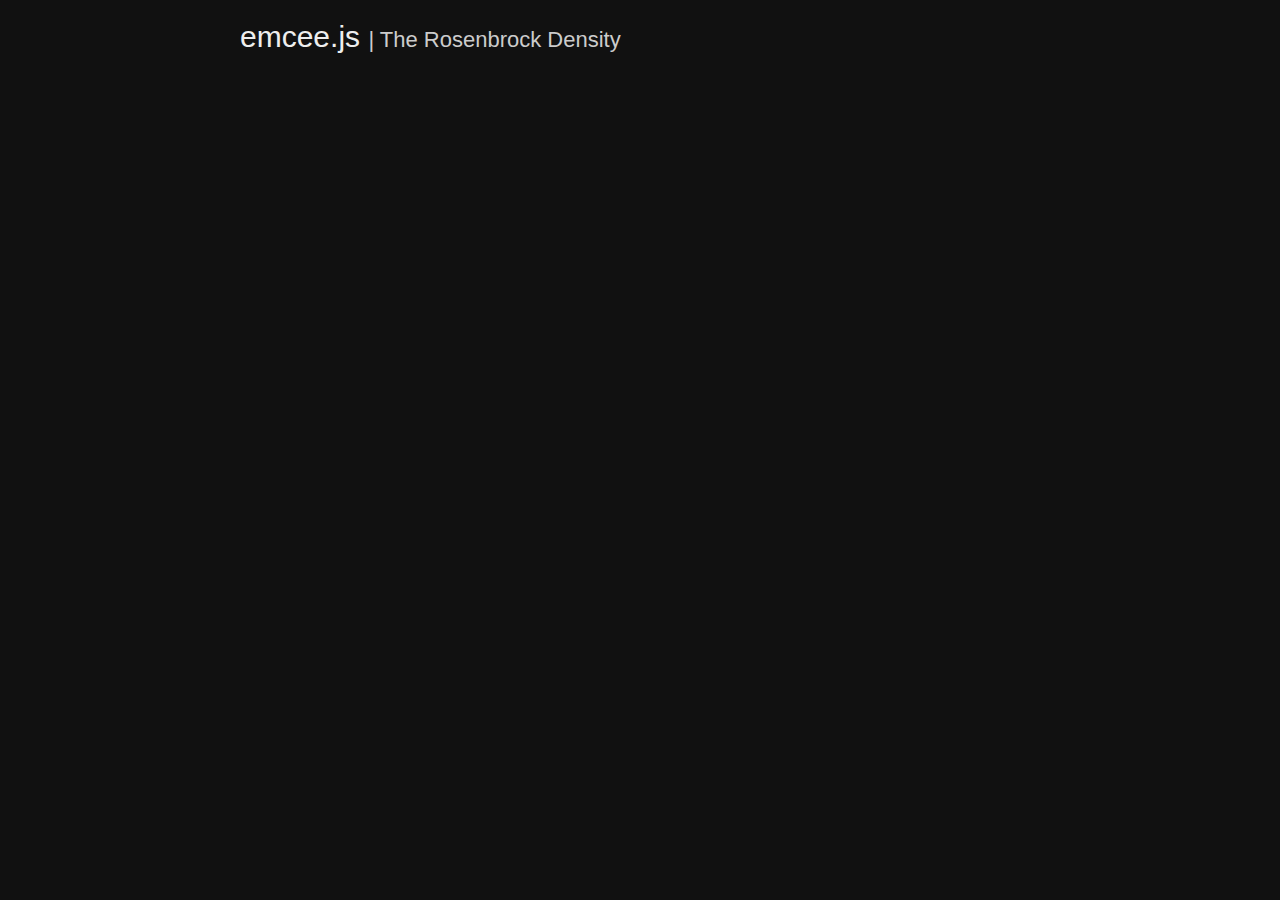
<file: index.html>
<!DOCTYPE HTML>
<html>
<head>
    <meta http-equiv="content-type" content="text/html; charset=utf-8">

    <title>emcee.js</title>

    <script type="text/javascript" charset="utf-8">
        window.location = "examples/rosenbrock/";
    </script>

</head>
<body>

</body>
</html>
</file>
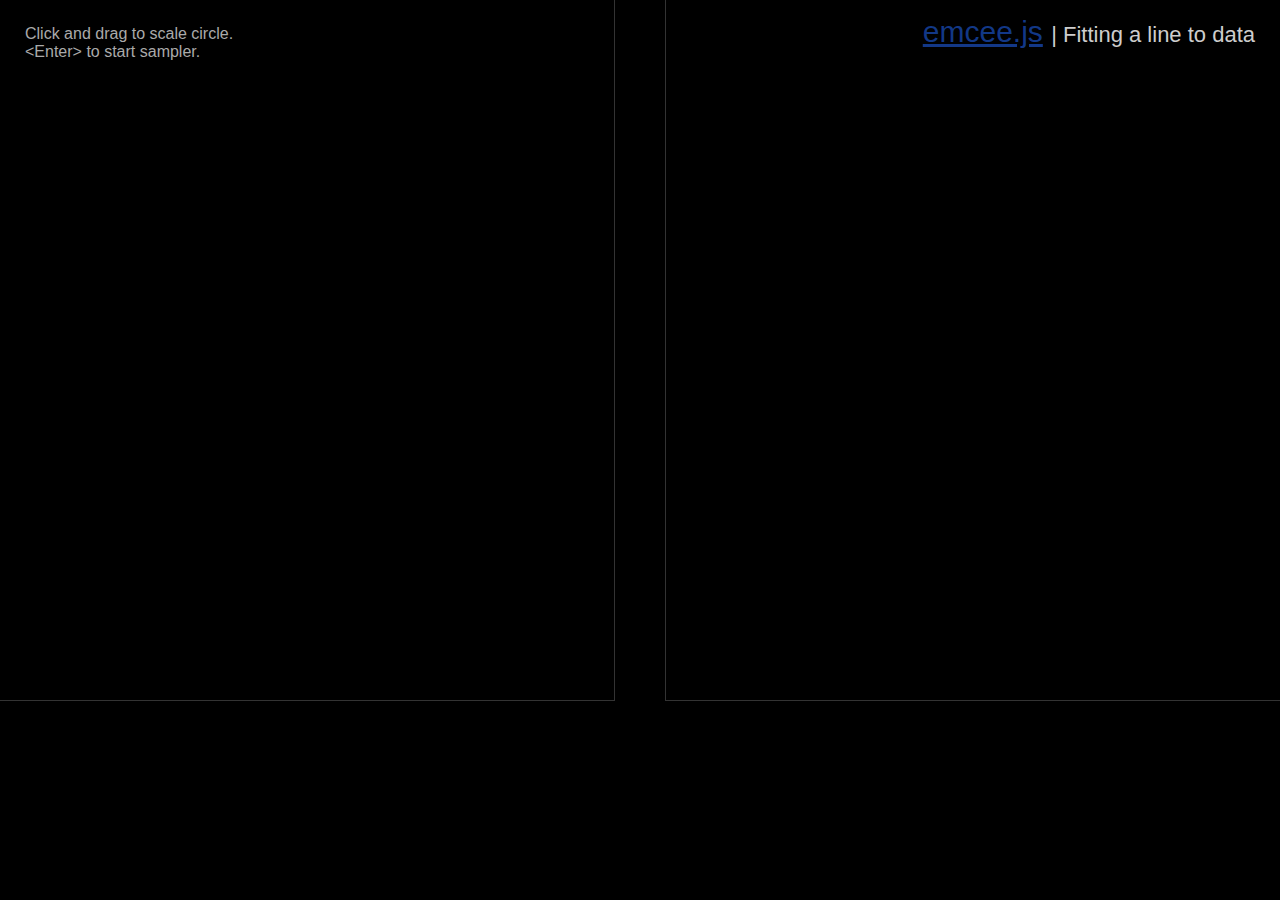
<file: examples/line/index.html>
<!DOCTYPE HTML>
<html>
<head>
    <meta http-equiv="content-type" content="text/html; charset=utf-8">

    <title>emcee.js | Fitting a line</title>

    <!-- External Javascript with Local Fallbacks -->
    <script src="http://d3js.org/d3.v2.min.js"></script>
    <script src="//ajax.googleapis.com/ajax/libs/jquery/1.7.0/jquery.min.js"></script>
    <script>if (typeof(d3) === "undefined") { document.write(unescape("%3Cscript src="../../ext/d3.v2.min.js"%3E%3C/script%3E")); }</script>
    <script>if (typeof(jQuery) === "undefined") { document.write(unescape("%3Cscript src="../../ext/jquery-1.6.1.min.js"%3E%3C/script%3E")); }</script>

    <script type="text/javascript" src="../../emcee.js"></script>

    <link href="style.css" rel="stylesheet">

    <script type="text/javascript">

        function sampleCircle(x, y, r) {

            var r0 = r*Math.sqrt(Math.random());
            var phi = 2.*3.1415926*Math.random();
            var x0 = r0*Math.cos(phi);
            var y0 = r0*Math.sin(phi);

            return [x+x0, y+y0]
        }

        function apwEmceeTest(x, y, r) {
            var density_function, initialPosition, sampler, chain;
            var NUM_WALKERS = 100;
            var TRUE_SLOPE = 1.0,
                TRUE_INTERCEPT = 10.0;

            var slopes = [0, 100.],
                intercepts = [0, 100.];

            // Define the density.
            var xx,yy;
            var width = $("#mcmc_viz").width(),
                height = $("#mcmc_viz").height(),
                halfWidth = $("#mcmc_viz").width()/2,
                halfHeight = $("#mcmc_viz").height()/2;

            /*var xs = [201, 244, 47, 287, 203, 58, 210, 202, 198, 158, 165, 201, 157, 131, 166, 160, 186, 125, 218, 146],
                ys = [592, 401, 583, 402, 495, 173, 479, 504, 510, 416, 393, 442, 317, 311, 400, 337, 423, 334, 533, 344],
                sigma_ys = [61, 25, 38, 15, 21, 15, 27, 14, 30, 16, 14, 25, 52, 16, 34, 31, 42, 26, 16, 22];
            */

            var xs = [0.0, 0.83333333333333337, 1.6666666666666667, 2.5, 3.3333333333333335, 4.166666666666667, 5.0, 5.8333333333333339, 6.666666666666667, 7.5, 8.3333333333333339, 9.1666666666666679, 10.0, 10.833333333333334, 11.666666666666668, 12.5, 13.333333333333334, 14.166666666666668, 15.0, 15.833333333333334, 16.666666666666668, 17.5, 18.333333333333336, 19.166666666666668, 20.0],
                ys = [8.0311692558851213, 18.086564183981416, 20.102460212229307, 20.79297258946967, 17.85055056620147, 27.987934484778119, 37.788204982664425, 31.225564397209627, 34.52437174492421, 36.807995549632253, 39.337399328680675, 34.451263845549271, 46.398572522616341, 47.185578443384834, 50.739545035337656, 52.334749743798703, 48.644055423643032, 52.454405607161249, 60.988972832569495, 71.161397243101348, 64.735419494751483, 66.457159582505398, 81.90643282922224, 71.382339755634376, 68.514186886637049],
                sigma_ys = [2.9139412808389267, 1.9593773117459923, 4.0000111058826002, 1.2648680838690685, 7.3551152958588517, 2.7203138430345666, 8.1091489765025528, 9.6951173725135611, 3.0881203663971766, 3.9737318103651722, 0.4854081458002113, 5.8173002611304394, 2.3194913794792829, 1.7684135620004526, 2.6579346732194455, 8.8289371523918216, 8.6131656845782629, 7.6010626530379799, 2.38417704911835, 8.163701419749545, 2.5839449551327709, 3.0992421933614853, 8.3068814572991609, 0.47767647156166992, 3.5672186267988759];

            var data = new Array();
            for (ii=0; ii < xs.length; ii++) {
                data.push([xs[ii], ys[ii], sigma_ys[ii]]);
            }

            // Scalers!
            var data_to_pixel_x = d3.scale.linear().range([0, width]).domain([Math.min.apply(null, xs), Math.max.apply(null, xs)]),
                data_to_pixel_y = d3.scale.linear().range([height, 0]).domain([Math.min.apply(null, ys), Math.max.apply(null, ys)]);

            var pixel_to_data_x = d3.scale.linear().range([Math.min.apply(null, xs), Math.max.apply(null, xs)]).domain([0, width]),
                pixel_to_data_y = d3.scale.linear().range([Math.min.apply(null, ys), Math.max.apply(null, ys)]).domain([height, 0]);

            var fdata_to_pixel_x = d3.scale.linear().range([0, width]).domain([0,20]),
                fdata_to_pixel_y = d3.scale.linear().range([height, 0]).domain([0,20]);

            var fpixel_to_data_x = d3.scale.linear().range([0,20]).domain([0, width]),
                fpixel_to_data_y = d3.scale.linear().range([0,20]).domain([height, 0]);

            // The density function is in *data* coorindates
            var sigma_x = 0.25,
                sigma_y = 4.0;
            density_function = function (p) {
                //xx = (p[0]-TRUE_SLOPE);
                //yy = (p[1]-TRUE_INTERCEPT);

                var prob = 0.0, f;
                for (ii=0; ii < xs.length; ii++) {
                    f = ys[ii] - p[0]*xs[ii] - p[1];
                    prob += -(f*f/(2*sigma_ys[ii]*sigma_ys[ii]));
                }
                return prob;
            };

            // Plot the data
            plot_svg.selectAll(".dataPointErrors").data(data)
                .enter().append("line")
                .attr("x1", function(d) { return data_to_pixel_x(d[0]); })
                .attr("y1", function(d) { return data_to_pixel_y(d[1]-d[2]);})
                .attr("x2", function(d) { return data_to_pixel_x(d[0]);})
                .attr("y2", function(d) { return data_to_pixel_y(d[1]+d[2]);})
                .attr("stroke", "#333")
                .attr("stroke-width", 3);

            plot_svg.selectAll(".dataPoints")
                .data(data)
                .enter().append("circle")
                .attr("r", 3)
                .attr("cx", function(d) { return data_to_pixel_x(d[0]); })
                .attr("cy", function(d) { return data_to_pixel_y(d[1]); })
                .attr("class", "walkerStart");

            // Set up the sampler.
            var initialPosition = new Array();
            for (i = 0; i < NUM_WALKERS; i++) {
                var coord = sampleCircle(x,y,r);
                initialPosition.push([fpixel_to_data_x(coord[0]), fpixel_to_data_y(coord[1])]);
            }

            sampler = new emcee.EnsembleSampler(density_function);

            // If there is already a circle of walkers on the SVG, delete the walker initial
            //  position circles
            if (mcmc_svg.selectAll(".walkerStart") != null) {
                mcmc_svg.selectAll(".walkerStart").data([]).exit().remove();
            }

            // If there are already a bunch of lines on the plot SVG, delete them
            if (plot_svg.selectAll(".walkerStartLines") != null) {
                plot_svg.selectAll(".walkerStartLines").data([]).exit().remove();
            }

            mcmc_svg.selectAll(".walkerStart")
                .data(initialPosition)
                .enter().append("circle")
                .attr("r", 1.5)
                .attr("cx", function(coord) { return fdata_to_pixel_x(coord[0]); })
                .attr("cy", function(coord) { return fdata_to_pixel_y(coord[1]); })
                .attr("class", "walkerStart");

            // m = coord[0], b = coord[1]
            plot_svg.selectAll(".walkerStartLines")
                .data(initialPosition)
                .enter().append("line")
                .attr("x1", data_to_pixel_x(0.))
                .attr("y1", function(coord) { return data_to_pixel_y(coord[1]); })
                .attr("x2", width)
                .attr("y2", function(coord) { return data_to_pixel_y(coord[0]*pixel_to_data_x(width) + coord[1]); })
                .attr("class", "walkerStartLines");

            redraw = function () {
                chain = sampler.runMCMC(initialPosition, 1);
                initialPosition = chain[chain.length - 1];

                var circle = mcmc_svg.selectAll(".walkerStart")
                        .data(initialPosition)
                        .attr("cx", function(d) { return fdata_to_pixel_x(d[0]); })
                        .attr("cy", function(d) { return fdata_to_pixel_y(d[1]); });


                var lines = plot_svg.selectAll(".walkerStartLines")
                        .data(initialPosition)
                        .attr("x1", data_to_pixel_x(0.))
                        .attr("y1", function(d) { return data_to_pixel_y(d[1]); })
                        .attr("x2", width)
                        .attr("y2", function(d) { return data_to_pixel_y(d[0]*pixel_to_data_x(width) + d[1]); });
            };

            setInterval(function() {
                redraw();
                d3.timer.flush(); // avoid memory leak when in background tab
            }, 0);

            return;

        };
    </script>

</head>
<body>
    <div class="container">
        <div id="info">
            Click and drag to scale circle.<br/>
            &lt;Enter&gt; to start sampler.
        </div>
        <div id="header">
            <a href="https://github.com/dfm/emcee.js">emcee.js</a>
            <small>| Fitting a line to data</small>
        </div>
    </div>

    <div class="container">
        <div id="mcmc_viz"></div>
        <div id="plot_viz">geez</div>
    </div>

    <script type="text/javascript">
        // - Density function should be chi-squared of a bunch of data points, e.g. see Hogg's Fitting
        //      a line to data.

        var w = $("#mcmc_viz").width(),
            h = $("#mcmc_viz").height();

        // Set minimum and maximum size to the MCMC initialization circle
        var minimum_r = 5,
            maximum_r = 200;

        var x0 = 0.,
            y0 = 0.,
            x1 = 0.,
            y1 = 0.;

        var mouseDown = 0;

        var mcmc_svg = d3.select("#mcmc_viz").append("svg")
            .attr("width", w)
            .attr("height", h)
            .on("mousemove", vizMousemove)
            .on("mousedown", vizMousedown)
            .on("mouseup", vizMouseup);

        var plot_svg = d3.select("#plot_viz").append("svg")
            .attr("width", w)
            .attr("height", h);
            //.on("mousemove", plotMousemove)
            //.on("mousedown", plotMousedown)
            //.on("mouseup", plotMouseup);

        function vizMousedown() {
            var coord = d3.svg.mouse(this);
            x0 = coord[0];
            y0 = coord[1];
            mouseDown = 1;
        };

        function vizMouseup() {
            var coord = d3.svg.mouse(this);
            x1 = coord[0];
            y1 = coord[1];
            mouseDown = 0;

            r = Math.sqrt(Math.pow(x1-x0,2) + Math.pow(y1-y0,2));
            // Enforce maximum and minimum radius values
            if (r < minimum_r || r > maximum_r) {
                return
            }
            d3.select("circle")
                .attr("r", r);
        };

        function vizMousemove() {
            var coord = d3.svg.mouse(this);

            if (d3.select("circle") == "") {
                mcmc_svg.append("circle")
                .attr("r", 16)
                .attr("cx", coord[0])
                .attr("cy", coord[1])
                .attr("class", "mouseFollower");
            }

            if (mouseDown == 1) {
                var r = Math.sqrt(Math.pow(coord[0]-x0,2) + Math.pow(coord[1]-y0,2));
                // Enforce maximum and minimum radius values
                if (r < minimum_r || r > maximum_r) {
                    return
                }

                d3.select("circle")
                    .attr("cx", coord[0])
                    .attr("cy", coord[1])
                    .attr("r", r);
            } else {
                d3.select("circle")
                    .attr("cx", coord[0])
                    .attr("cy", coord[1]);
            }
        };

        var event = null;
        d3.select(window).on("keydown", function() {
            switch (d3.event.keyCode) {
                case 13:
                    var x = parseFloat(d3.select("circle")
                        .attr("cx"));
                    var y = parseFloat(d3.select("circle")
                        .attr("cy"));
                    var r = parseFloat(d3.select("circle")
                        .attr("r"));

                    if (d3.select("#mcmcInitCircle") == "") {
                        mcmc_svg.append("circle")
                            .attr("id", "mcmcInitCircle");
                    }

                    mcmc_svg.select("#mcmcInitCircle")
                        .attr("r", r)
                        .attr("cx", x)
                        .attr("cy", y);

                    var sampler = apwEmceeTest(x, y, r);
            }
        });

    </script>

</body>
</html>
</file>
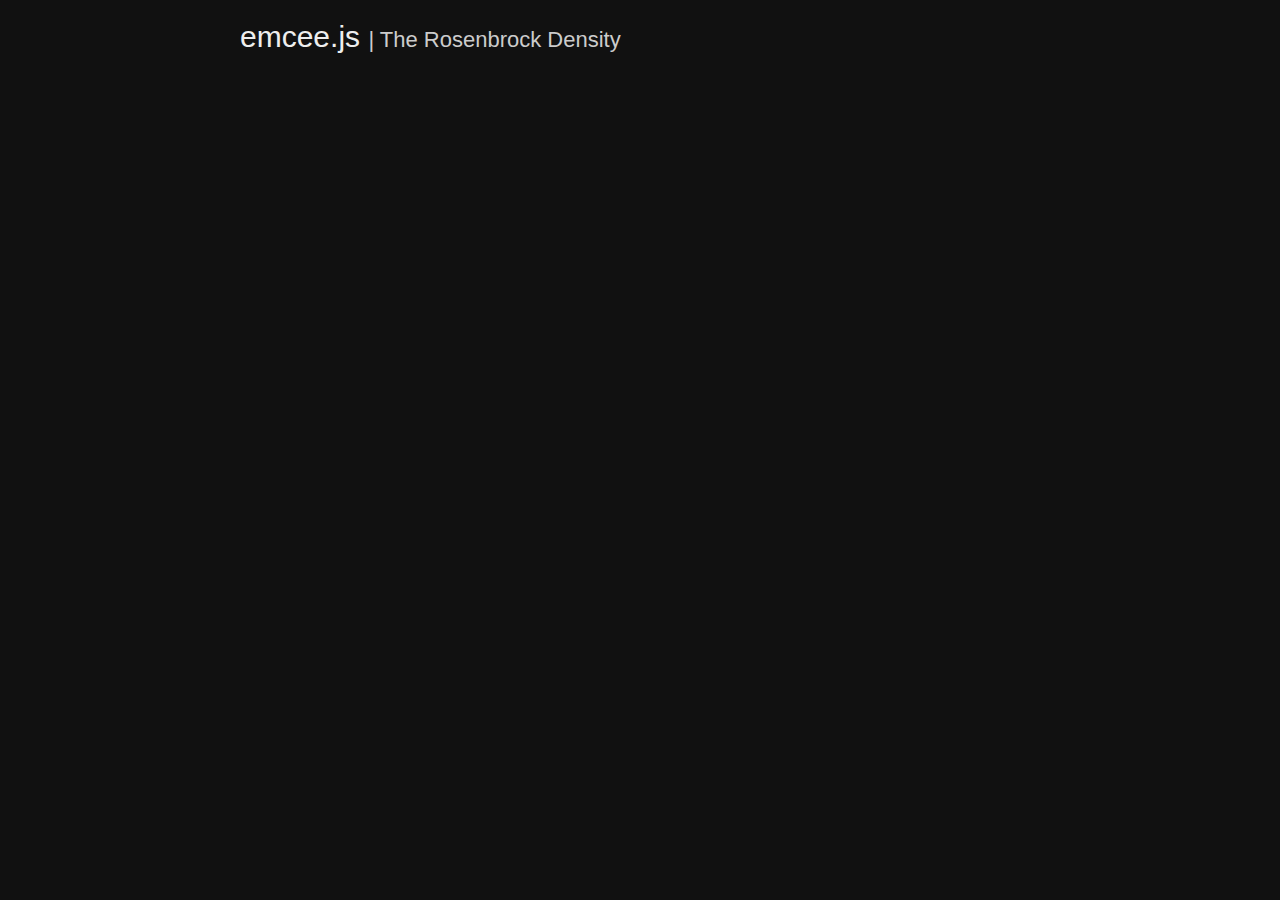
<file: examples/rosenbrock/index.html>
<!DOCTYPE HTML>
<html>
<head>
    <meta http-equiv="content-type" content="text/html; charset=utf-8">

    <title>emcee.js</title>

    <script type="text/javascript" src="../../emcee.js"></script>
    <script type="text/javascript" src="http://d3js.org/d3.v2.min.js"></script>

    <style type="text/css">

        body {
            background: #111;
            font-family: "Helvetica Neue", Helvetica, Arial, sans-serif;
            font-weight: 300;
            color: #eee;
        }

        a {
            text-decoration: none;
            color: #eee;
        }

        h1 {
            font-weight: normal;
            font-size: 30px;
        }

        h1 small {
            font-weight: 200;
            font-size: 22px;
            color: #ccc;
        }

        #container {
            width: 800px;
            margin: 0 auto;
        }

        #container circle {
            fill: #7a43b6;
            stroke: #7a43b6;
            opacity: 0.3;
        }

    </style>

</head>
<body>


    <div id="container">
        <h1>
            <a href="https://github.com/dfm/emcee.js">emcee.js</a>
            <small>| The Rosenbrock Density</small>
        </h1>
    </div>

    <script>

        var a1, a2, rosenbrock, initialPosition, sampler, chain;

        // Define the Rosenbrock density.
        a1 = 100.0, a2 = 50.0;
        rosenbrock = function (p) {
            var d1, d2;
            d1 = p[1] - p[0] * p[0];
            d2 = 1 - p[0];
            return -(a1 * d1 * d1 + d2 * d2) / a2;
        };

        // Set up the sampler.
        initialPosition = emcee.smallBall(100, [0, 15.0], [0.01, 0.01]);
        sampler = new emcee.EnsembleSampler(rosenbrock);
        sampler.runMCMC(initialPosition, 1);

        var x = d3.scale.linear().range([0, 800]).domain([-6, 6]),
            y = d3.scale.linear().range([500, 0]).domain([-1, 30]);

        var svg = d3.select("#container").append("svg:svg")
                    .attr("width", 800)
                    .attr("height", 500)
                    .append("svg:g");

        var rect = svg.append("rect")
                    .attr("width", "100%")
                    .attr("height", "100%")
                    .attr("opacity", 0)
                    .on("click", function (d, i) {
                        var mp = d3.mouse(this);
                        initialPosition = emcee.smallBall(500, [x.invert(mp[0]), y.invert(mp[1])], [0.01, 0.01]);
                        redraw();
                    });

        var circle = svg.selectAll("circle")
           .data(sampler.chain[sampler.chain.length - 1])
          .enter().append("circle")
           .attr("cx", function(d) { return x(d[0]); })
           .attr("cy", function(d) { return y(d[1]); })
           .attr("r", 1.5);

        redraw = function () {
            chain = sampler.runMCMC(initialPosition, 2);
            initialPosition = chain[chain.length - 1];
            var circle = svg.selectAll("circle")
                    .data(chain[chain.length - 1])
                    .attr("cx", function(d) { return x(d[0]); })
                    .attr("cy", function(d) { return y(d[1]); });
        };

        setInterval(function() {
            redraw();
            d3.timer.flush(); // avoid memory leak when in background tab
        }, 0);

    </script>

</body>
</html>
</file>
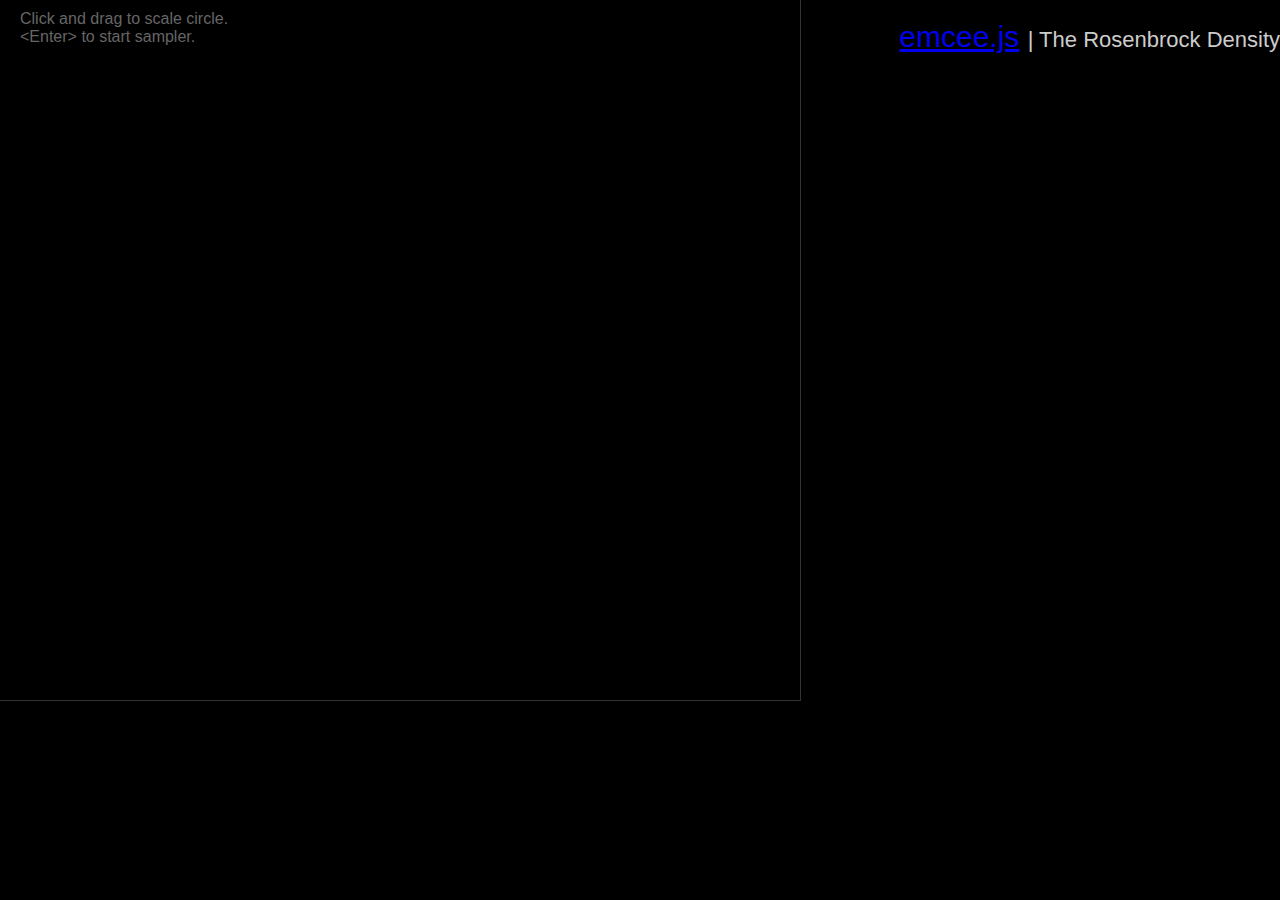
<file: examples/rosenbrock2/index.html>
<!DOCTYPE HTML>
<html>
<head>
    <meta http-equiv="content-type" content="text/html; charset=utf-8">

    <title>emcee.js</title>

    <!-- External Javascript with Local Fallbacks -->
    <script src="http://d3js.org/d3.v2.min.js"></script>
    <script src="//ajax.googleapis.com/ajax/libs/jquery/1.7.0/jquery.min.js"></script>
    <script>if (typeof(d3) === "undefined") { document.write(unescape("%3Cscript src="../../ext/d3.v2.min.js"%3E%3C/script%3E")); }</script>
    <script>if (typeof(jQuery) === "undefined") { document.write(unescape("%3Cscript src="../../ext/jquery-1.6.1.min.js"%3E%3C/script%3E")); }</script>

    <script type="text/javascript" src="../../emcee.js"></script>

    <style type="text/css">
        html,body {
            background: #000;
            margin: 0px;
            text-align: center;
            font-family: "Helvetica Neue", Helvetica, Arial, sans-serif;
            font-weight: 300;
        }

        h1 {
            font-weight: normal;
            font-size: 30px;
        }

        h1 small {
            font-weight: 200;
            font-size: 22px;
            color: #ccc;
        }

        #viz {
            width: 800px;
            height: 700px;
            border-right: 1px solid #333;
            border-bottom: 1px solid #333;
        }

        #container {
            margin: 0 auto;
            float: right;
        }

        circle.mouseFollower {
            fill: #ccc;
            fill-opacity: 0.0;
            stroke: rgba(25,75,180,0.75);
            stroke-width: 2px;
        }

        circle.walkerStart {
            fill: #ccc;
            fill-opacity: 0.5;
        }

        #mcmcInitCircle {
            fill: rgba(25,75,180,0.75);
            fill-opacity: 0.4;
            stroke: rgba(50,100,250,0.75);
        }

        #info {
            position: absolute;
            left: 20px;
            top: 10px;
            color: #666;
            text-align: left;
        }

    </style>

    <script type="text/javascript">

        function sampleCircle(x, y, r) {

            var r0 = r*Math.pow(Math.random(),0.5);
            var phi = 2.*3.1415926*Math.random();
            var x0 = r0*Math.cos(phi);
            var y0 = r0*Math.sin(phi);

            return [x+x0, y+y0]
        }

        function apwEmceeTest(x, y, r) {
            var a1, a2, rosenbrock, initialPosition, sampler, chain;

            // Number of walkers scales with the size of the circle
            //var numWalkers = parseInt(r)*100;
            var numWalkers = 4000;

            // Define the Rosenbrock density.
            var xx,yy;
            var halfWidth = $("#viz").width()/2;
            a1 = 1.0, a2 = 20000000.0;
            rosenbrock = function (p) {
                xx = 0.8*(p[0]-halfWidth);
                yy = 100*(p[1]-50);
                var d1, d2;
                d1 = yy - xx*xx;
                d2 = 1 - xx;
                return -(a1 * d1 * d1 + d2 * d2) / a2;
            };

            // Set up the sampler.
            var coord, sigma;
            var coords = new Array();
            var sigmas = new Array();
            for (i = 0; i < numWalkers; i++) {
                coord = sampleCircle(x,y,r);
                coords.push(coord);
                sigmas.push([0.01,0.01]);
            }

            var x = d3.scale.linear().range([0, 800]).domain([-6, 6]),
                y = d3.scale.linear().range([500, 0]).domain([-1, 30]);

            //initialPosition = emcee.smallBall(numWalkers, coord, sigmas);
            initialPosition = coords;
            sampler = new emcee.EnsembleSampler(rosenbrock);

            // If there is already a circle of walkers on the SVG, delete the walker initial
            //  position circles
            if (svg.selectAll(".walkerStart") != null) {
                svg.selectAll(".walkerStart").data([]).exit().remove();
            }

            svg.selectAll(".walkerStart")
                .data(coords)
                .enter().append("circle")
                .attr("r", 1.5)
                .attr("cx", function(coord) { return coord[0]; })
                .attr("cy", function(coord) { return coord[1]; })
                .attr("class", "walkerStart");

            redraw = function () {
                chain = sampler.runMCMC(initialPosition, 1);
                initialPosition = chain[chain.length - 1];

                var circle = svg.selectAll(".walkerStart")
                        .data(chain[chain.length - 1])
                        .attr("cx", function(d) { return d[0]; })
                        .attr("cy", function(d) { return d[1]; });
            };

            setInterval(function() {
                redraw();
                d3.timer.flush(); // avoid memory leak when in background tab
            }, 0);

            return;

        };
    </script>

</head>
<body>
    <div id="container">
        <h1>
            <a href="https://github.com/dfm/emcee.js">emcee.js</a>
            <small>| The Rosenbrock Density</small>
        </h1>
    </div>
    <div id="info">
        Click and drag to scale circle.<br/>
        &lt;Enter&gt; to start sampler.
    </div>
    <div id="viz"></div>

    <script type="text/javascript">
        // - Add drop shadow to circle
        // - Make mouse follower circle disappear when the mouse is off the SVG div
        // - Set maximum and minimum size to the mouse follwer circle

        var w = $("#viz").width(),
            h = $("#viz").height();

        // Set minimum and maximum size to the MCMC initialization circle
        var minimum_r = 20,
            maximum_r = 200;

        var x0 = 0.,
            y0 = 0.,
            x1 = 0.,
            y1 = 0.;

        var mouseDown = 0;

        var svg = d3.select("#viz").append("svg")
            .attr("width", w)
            .attr("height", h)
            .on("mousemove", vizMousemove)
            .on("mousedown", vizMousedown)
            .on("mouseup", vizMouseup);

        function vizMousedown() {
            var coord = d3.svg.mouse(this);
            x0 = coord[0];
            y0 = coord[1];
            mouseDown = 1;
        };

        function vizMouseup() {
            var coord = d3.svg.mouse(this);
            x1 = coord[0];
            y1 = coord[1];
            mouseDown = 0;

            r = Math.sqrt(Math.pow(x1-x0,2) + Math.pow(y1-y0,2));
            // Enforce maximum and minimum radius values
            if (r < minimum_r || r > maximum_r) {
                return
            }
            d3.select("circle")
                .attr("r", r);
        };

        function vizMousemove() {
            var coord = d3.svg.mouse(this);

            if (d3.select("circle") == "") {
                svg.append("circle")
                .attr("r", 16)
                .attr("cx", coord[0])
                .attr("cy", coord[1])
                .attr("class", "mouseFollower");
            }

            if (mouseDown == 1) {
                var r = Math.sqrt(Math.pow(coord[0]-x0,2) + Math.pow(coord[1]-y0,2));
                // Enforce maximum and minimum radius values
                if (r < minimum_r || r > maximum_r) {
                    return
                }

                d3.select("circle")
                    .attr("cx", coord[0])
                    .attr("cy", coord[1])
                    .attr("r", r);
            } else {
                d3.select("circle")
                    .attr("cx", coord[0])
                    .attr("cy", coord[1]);
            }
        };

        var event = null;
        d3.select(window).on("keydown", function() {
            switch (d3.event.keyCode) {
                case 13:
                    var x = parseFloat(d3.select("circle")
                        .attr("cx"));
                    var y = parseFloat(d3.select("circle")
                        .attr("cy"));
                    var r = parseFloat(d3.select("circle")
                        .attr("r"));

                    if (d3.select("#mcmcInitCircle") == "") {
                        svg.append("circle")
                            .attr("id", "mcmcInitCircle");
                    }

                    svg.select("#mcmcInitCircle")
                        .attr("r", r)
                        .attr("cx", x)
                        .attr("cy", y);

                    var sampler = apwEmceeTest(x, y, r);
            }
        });

    </script>
</body>
</html>
</file>
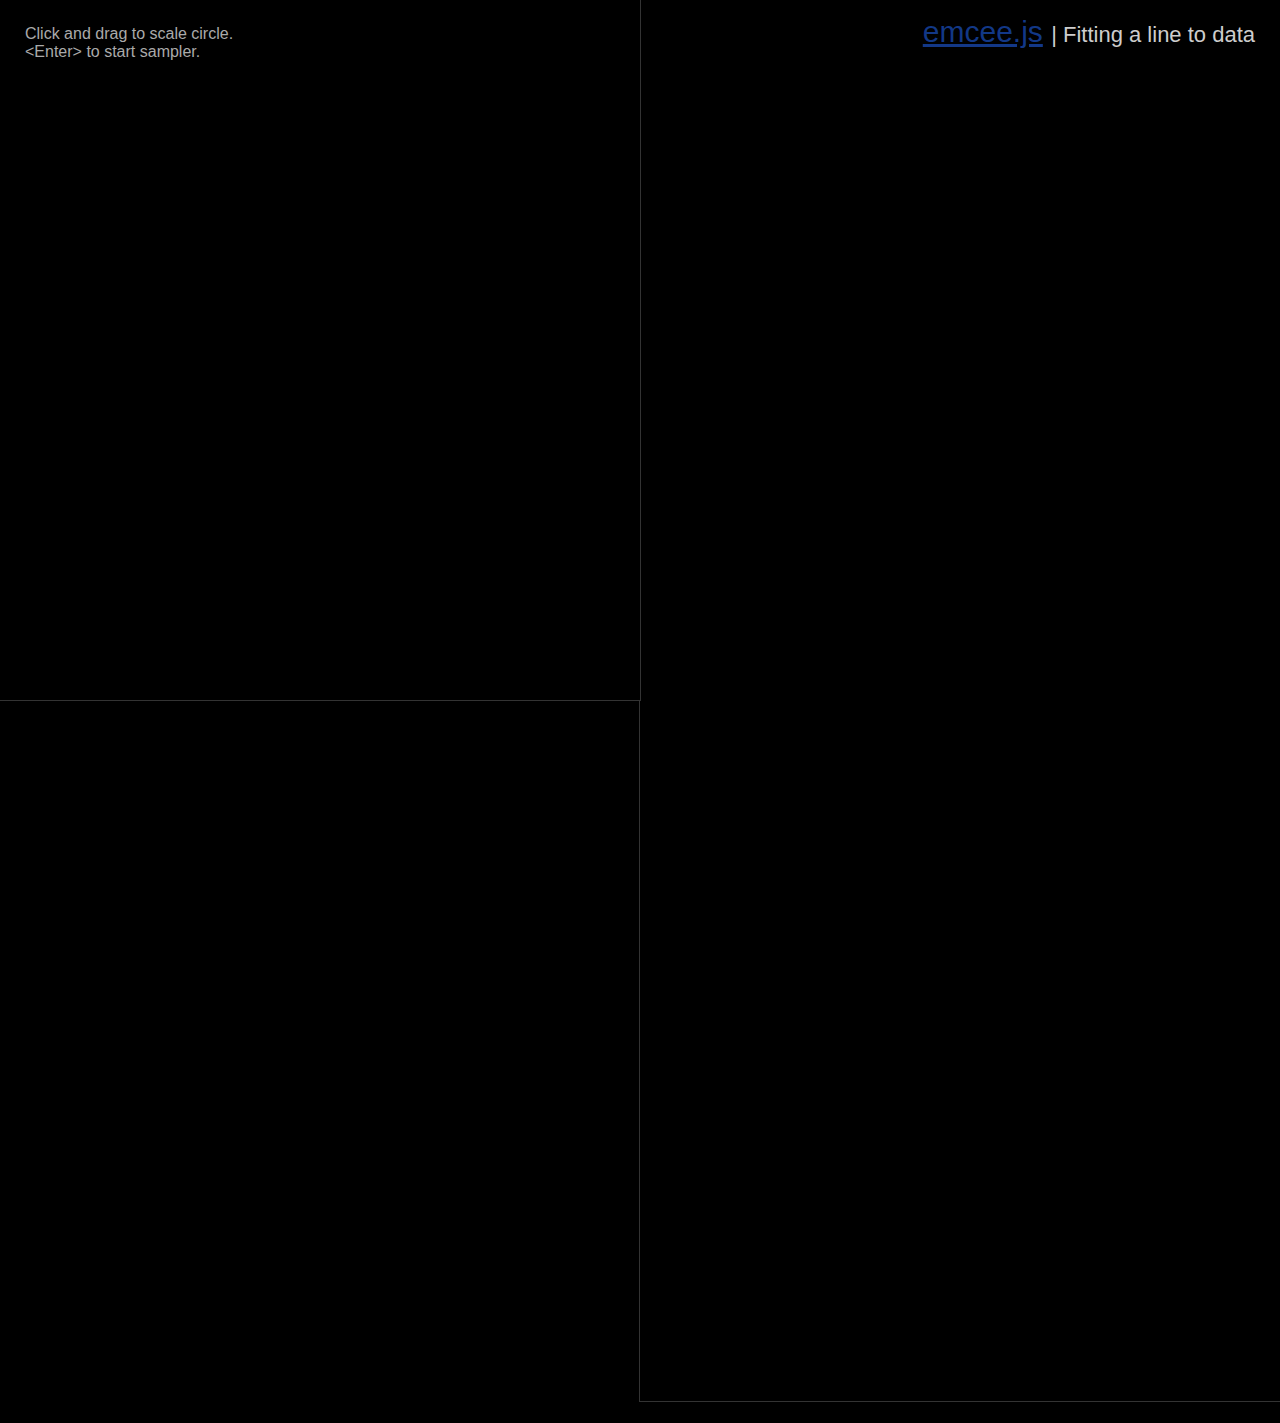
<file: fitting_a_line.html>
<!DOCTYPE HTML>
<html>
<head>
    <meta http-equiv="content-type" content="text/html; charset=utf-8">

    <title>emcee.js | Fitting a line</title>

    <script type="text/javascript" src="emcee.js"></script>
    
    <!-- External Javascript with Local Fallbacks -->
    <!--
    <script src="http://d3js.org/d3.v2.min.js"></script>
    <script src="//ajax.googleapis.com/ajax/libs/jquery/1.7.0/jquery.min.js"></script>
    -->
    <script src="ext/d3.v2.min.js"></script>
    <script src="ext/jquery-1.6.1.min.js"></script>
    
    <link href="style.css" rel="stylesheet">
    
    <script type="text/javascript">
        
        function sampleCircle(x, y, r) {
            
            var r0 = r*Math.sqrt(Math.random());
            var phi = 2.*3.1415926*Math.random();
            var x0 = r0*Math.cos(phi);
            var y0 = r0*Math.sin(phi);
            
            return [x+x0, y+y0]
        }
        
        function apwEmceeTest(x, y, r) {
            var density_function, initialPosition, sampler, chain;
            var NUM_WALKERS = 100;
            var TRUE_SLOPE = 1.0,
                TRUE_INTERCEPT = 10.0;
            
            var slopes = [0, 100.],
                intercepts = [0, 100.];
            
            // Define the density.
            var xx,yy;
            var width = $("#mcmc_viz").width(),
                height = $("#mcmc_viz").height(),
                halfWidth = $("#mcmc_viz").width()/2,
                halfHeight = $("#mcmc_viz").height()/2;
            
            var data_to_pixel_x = d3.scale.linear().range([0, width]).domain(slopes),
                data_to_pixel_y = d3.scale.linear().range([height, 0]).domain(intercepts);
            
            var pixel_to_data_x = d3.scale.linear().range(slopes).domain([0, width]),
                pixel_to_data_y = d3.scale.linear().range(intercepts).domain([height, 0]);
                
            // The density function is in *data* coorindates
            var sigma_x = 0.05,
                sigma_y = 4.0;
            density_function = function (p) {
                /*if ((p[0] > scalex(10)) || (p[0] < scalex(-10)) || (p[1] > scaley(-10)) || (p[1] < scaley(10))) {
                    return -999999999999999999.   
                }*/
                xx = (p[0]-TRUE_SLOPE);
                yy = (p[1]-TRUE_INTERCEPT);
                
                return 500. - (xx*xx/(2*sigma_x*sigma_x) + yy*yy/(2*sigma_y*sigma_y));
            };
        
            // Set up the sampler.
            var initialPosition = new Array();
            for (i = 0; i < NUM_WALKERS; i++) {
                var coord = sampleCircle(x,y,r);
                initialPosition.push([pixel_to_data_x(coord[0]), pixel_to_data_y(coord[1])]);
            }
            
            sampler = new emcee.EnsembleSampler(density_function);
            
            // If there is already a circle of walkers on the SVG, delete the walker initial
            //  position circles
            if (mcmc_svg.selectAll(".walkerStart") != null) {
                mcmc_svg.selectAll(".walkerStart").data([]).exit().remove();    
            }
            
            // If there are already a bunch of lines on the plot SVG, delete them
            if (plot_svg.selectAll(".walkerStartLines") != null) {
                plot_svg.selectAll(".walkerStartLines").data([]).exit().remove();
            }
            
            mcmc_svg.selectAll(".walkerStart")
                .data(initialPosition)
                .enter().append("circle")
                .attr("r", 1.5)
                .attr("cx", function(coord) { return data_to_pixel_x(coord[0]); })
                .attr("cy", function(coord) { return data_to_pixel_y(coord[1]); })
                .attr("class", "walkerStart");
            
            // m = coord[0], b = coord[1]
            plot_svg.selectAll(".walkerStartLines")
                .data(initialPosition)
                .enter().append("line")
                .attr("x1", 0)
                .attr("y1", function(coord) { return data_to_pixel_y(coord[1]); })
                .attr("x2", width)
                .attr("y2", function(coord) { return data_to_pixel_y(coord[0]*pixel_to_data_x(width) + coord[1]); })
                .attr("class", "walkerStartLines");
            
            redraw = function () {
                chain = sampler.runMCMC(initialPosition, 1);
                initialPosition = chain[chain.length - 1];
                
                var circle = mcmc_svg.selectAll(".walkerStart")
                        .data(initialPosition)
                        .attr("cx", function(d) { return data_to_pixel_x(d[0]); })
                        .attr("cy", function(d) { return data_to_pixel_y(d[1]); });
                

                var lines = plot_svg.selectAll(".walkerStartLines")
                        .data(initialPosition)
                        .attr("x1", 0)
                        .attr("y1", function(d) { return data_to_pixel_y(d[1]); })
                        .attr("x2", width)
                        .attr("y2", function(d) { return data_to_pixel_y(d[0]*pixel_to_data_x(width) + d[1]); });
            };
            
            setInterval(function() {
                redraw();
                d3.timer.flush(); // avoid memory leak when in background tab
            }, 0);
            
            return;
            
        };
    </script>
    
</head>
<body>
    <div class="container">
        <div id="info">
            Click and drag to scale circle.<br/>
            &lt;Enter&gt; to start sampler.
        </div>
        <div id="header">
            <a href="https://github.com/dfm/emcee.js">emcee.js</a>
            <small>| Fitting a line to data</small>
        </div>
    </div>
    
    <div class="container">
        <div id="mcmc_viz"></div>
        <div id="plot_viz">geez</div>
    </div>
    
    <script type="text/javascript">
        // - Density function should be chi-squared of a bunch of data points, e.g. see Hogg's Fitting
        //      a line to data.
        
        var w = $("#mcmc_viz").width(),
            h = $("#mcmc_viz").height();
        
        // Set minimum and maximum size to the MCMC initialization circle
        var minimum_r = 5,
            maximum_r = 200;
        
        var x0 = 0.,
            y0 = 0.,
            x1 = 0.,
            y1 = 0.;
            
        var mouseDown = 0;
        
        var mcmc_svg = d3.select("#mcmc_viz").append("svg")
            .attr("width", w)
            .attr("height", h)
            .on("mousemove", vizMousemove)
            .on("mousedown", vizMousedown)
            .on("mouseup", vizMouseup);
        
        var plot_svg = d3.select("#plot_viz").append("svg")
            .attr("width", w)
            .attr("height", h);
            //.on("mousemove", plotMousemove)
            //.on("mousedown", plotMousedown)
            //.on("mouseup", plotMouseup);
        
        function vizMousedown() {
            var coord = d3.svg.mouse(this);
            x0 = coord[0];
            y0 = coord[1];
            mouseDown = 1;
        };
        
        function vizMouseup() {
            var coord = d3.svg.mouse(this);
            x1 = coord[0];
            y1 = coord[1];
            mouseDown = 0;
            
            r = Math.sqrt(Math.pow(x1-x0,2) + Math.pow(y1-y0,2));
            // Enforce maximum and minimum radius values
            if (r < minimum_r || r > maximum_r) {
                return
            }
            d3.select("circle")
                .attr("r", r);
        };
        
        function vizMousemove() {
            var coord = d3.svg.mouse(this);
            
            if (d3.select("circle") == "") {
                mcmc_svg.append("circle")
                .attr("r", 16)
                .attr("cx", coord[0])
                .attr("cy", coord[1])
                .attr("class", "mouseFollower");
            }
            
            if (mouseDown == 1) {
                var r = Math.sqrt(Math.pow(coord[0]-x0,2) + Math.pow(coord[1]-y0,2));
                // Enforce maximum and minimum radius values
                if (r < minimum_r || r > maximum_r) {
                    return
                }
                
                d3.select("circle")
                    .attr("cx", coord[0])
                    .attr("cy", coord[1])
                    .attr("r", r);
            } else {
                d3.select("circle")
                    .attr("cx", coord[0])
                    .attr("cy", coord[1]);
            }
        };
        
        var event = null;
        d3.select(window).on("keydown", function() {
            switch (d3.event.keyCode) {
                case 13: 
                    var x = parseFloat(d3.select("circle")
                        .attr("cx"));
                    var y = parseFloat(d3.select("circle")
                        .attr("cy"));
                    var r = parseFloat(d3.select("circle")
                        .attr("r"));
                    
                    if (d3.select("#mcmcInitCircle") == "") {
                        mcmc_svg.append("circle")
                            .attr("id", "mcmcInitCircle");
                    }
                    
                    mcmc_svg.select("#mcmcInitCircle")
                        .attr("r", r)
                        .attr("cx", x)
                        .attr("cy", y);
                    
                    var sampler = apwEmceeTest(x, y, r);
            }
        });
            
    </script>
    
</body>
</html>
</file>
<file: examples/line/style.css>
html,body {
    background: #000;
    margin: 0px;
    text-align: center;
    font-family: "Helvetica Neue", Helvetica, Arial, sans-serif;
    font-weight: 300;
}

h1 {
    font-weight: normal;
    font-size: 30px;
}

h1 small {
    font-weight: 200;
    font-size: 22px;
    color: #ccc;
}

a {
    color: rgba(25,75,180,0.75);
}

a:visited {
    color: rgba(25,75,180,0.75);
}

/* =======================================================================================*/
/* Overlay text */

div.container {
    position: absolute;
    width: 100%;
}

div#header {
    font-weight: normal;
    font-size: 30px;

    margin: 0 auto;
    margin-top: 15px;
    margin-right: 25px;
    float: right;
}

div#header small {
    font-weight: 200;
    font-size: 22px;
    color: #cdcdcd;
}

div#info {
    text-align: left;
    color: #aaa;

    margin: 0 auto;
    margin-top: 25px;
    margin-left: 25px;
    float: left;
}

/* =======================================================================================*/
/* D3 objects */

div#mcmc_viz {
    margin: 0 auto;
    float: left;

    width: 48%;
    height: 700px;
    border-right: 1px solid #333;
    border-bottom: 1px solid #333;
}

div#plot_viz {
    margin: 0 auto;
    margin-top: -18px;
    float: right;

    width: 48%;
    height: 718px;
    border-left: 1px solid #333;
    border-bottom: 1px solid #333;
}

circle.mouseFollower {
    fill: #ccc;
    fill-opacity: 0.0;
    stroke: rgba(25,75,180,0.75);
    stroke-width: 2px;
}

circle.walkerStart {
    fill: #ccc;
    fill-opacity: 0.5;
}

line.walkerStartLines {
    stroke: rgba(180,75,25,0.75);
    opacity: 0.3;
}

#mcmcInitCircle {
    fill: rgba(25,75,180,0.75);
    fill-opacity: 0.4;
    stroke: rgba(50,100,250,0.75);
}
</file>
<file: style.css>
html,body { 
    background: #000;
    margin: 0px;
    text-align: center;
    font-family: "Helvetica Neue", Helvetica, Arial, sans-serif;
    font-weight: 300;
}

h1 {
    font-weight: normal;
    font-size: 30px;
}

h1 small {
    font-weight: 200;
    font-size: 22px;
    color: #ccc;
}

a {
    color: rgba(25,75,180,0.75);
}

a:visited {
    color: rgba(25,75,180,0.75);
}

/* =======================================================================================*/
/* Overlay text */

div.container {
    position: absolute;
    width: 100%;
}

div#header {
    font-weight: normal;
    font-size: 30px;
    
    margin: 0 auto;
    margin-top: 15px;
    margin-right: 25px;
    float: right;
}

div#header small {
    font-weight: 200;
    font-size: 22px;
    color: #cdcdcd;
}

div#info {
    text-align: left;
    color: #aaa;
    
    margin: 0 auto;
    margin-top: 25px;
    margin-left: 25px;
    float: left;
}

/* =======================================================================================*/
/* D3 objects */

div#mcmc_viz {
    margin: 0 auto;
    float: left;
    
    width: 49.9999%;
    height: 700px;
    border-right: 1px solid #333;
    border-bottom: 1px solid #333;
}

div#plot_viz {
    margin: 0 auto;
    float: right;
    
    width: 49.9999%;
    height: 700px;
    border-left: 1px solid #333;
    border-bottom: 1px solid #333;
}

circle.mouseFollower {
    fill: #ccc;
    fill-opacity: 0.0;
    stroke: rgba(25,75,180,0.75);
    stroke-width: 2px;
}

circle.walkerStart {
    fill: #ccc;
    fill-opacity: 0.5;
}

line.walkerStartLines {
    stroke: rgba(180,75,25,0.75);
    opacity: 0.3;
}

#mcmcInitCircle {
    fill: rgba(25,75,180,0.75);
    fill-opacity: 0.4;
    stroke: rgba(50,100,250,0.75);
}
</file>
